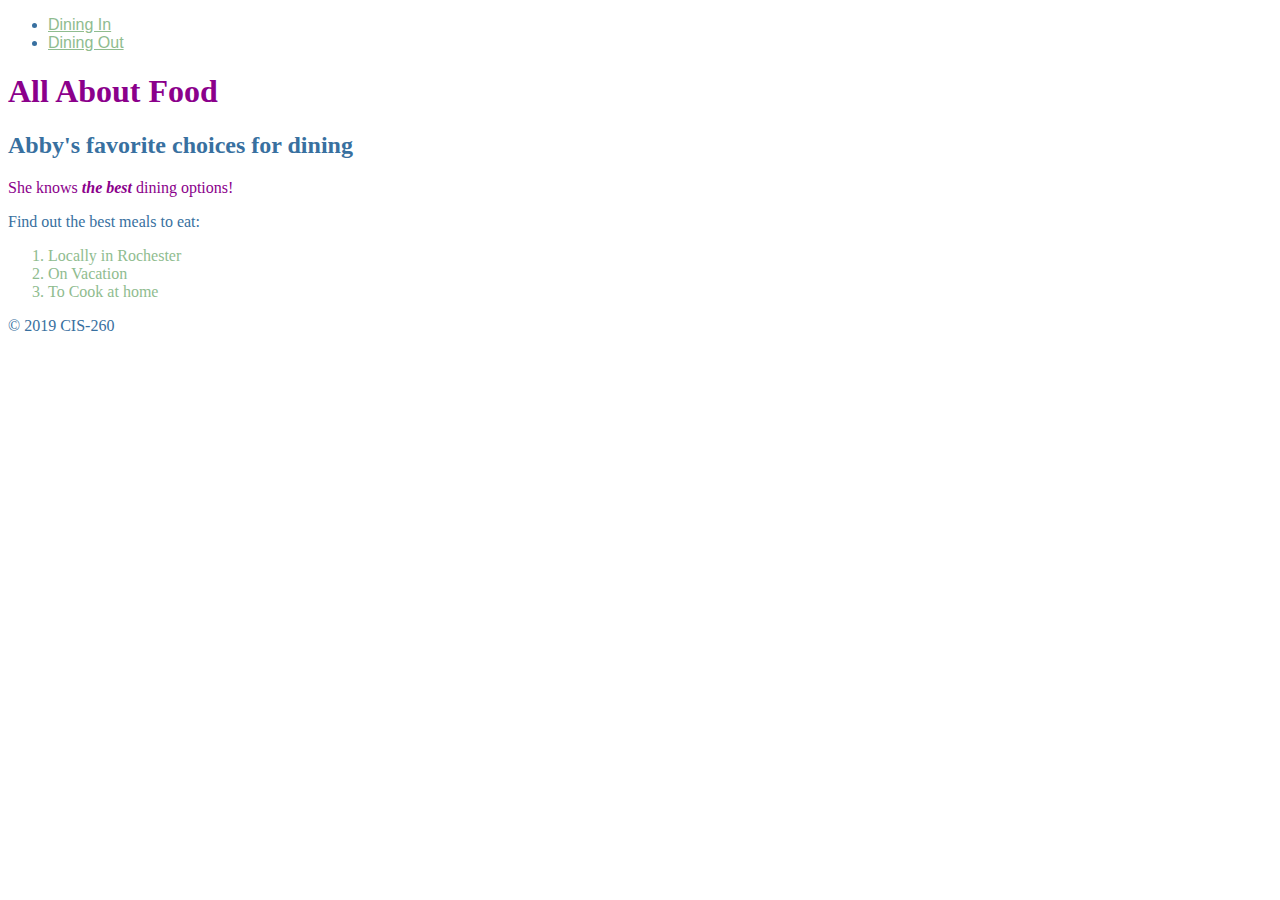
<file: index.html>
<!DOCTYPE html>
<html lang="en">

<head>
    <meta charset="utf-8">
    <title>All About Food</title>
    <link rel="stylesheet" type="text/css" href="css/styles.css">
    
    <style> a{font-family: sans-serif}  </style>
    <style> a{color: darkseagreen} </style>
    
</head>

<body>
    <header>
        <nav>
            <ul>
            <li><a href="diningin.html"> Dining In</a></li> 

           <li><a href="diningout.html"> Dining Out</a>
                </ul>
        </nav>

    </header>


    <main>
        <h1 style="color: darkmagenta"> All About Food </h1> 
         <h2 style="font-family: cursive"  >Abby's favorite choices for dining</h2>
        <p style="color: darkmagenta" >She knows <em> <strong>the best</strong></em> dining options! 
        <p>Find out the best meals to eat: </p>
        <ol style="color: darkseagreen">
            <li>Locally in Rochester</li>
            <li>On Vacation</li>
            <li>To Cook at home</li>
        </ol>

        
    </main>


    <footer>
        <p>&copy; 2019 CIS-260</p>
    </footer>
</body>

</html>
</file>
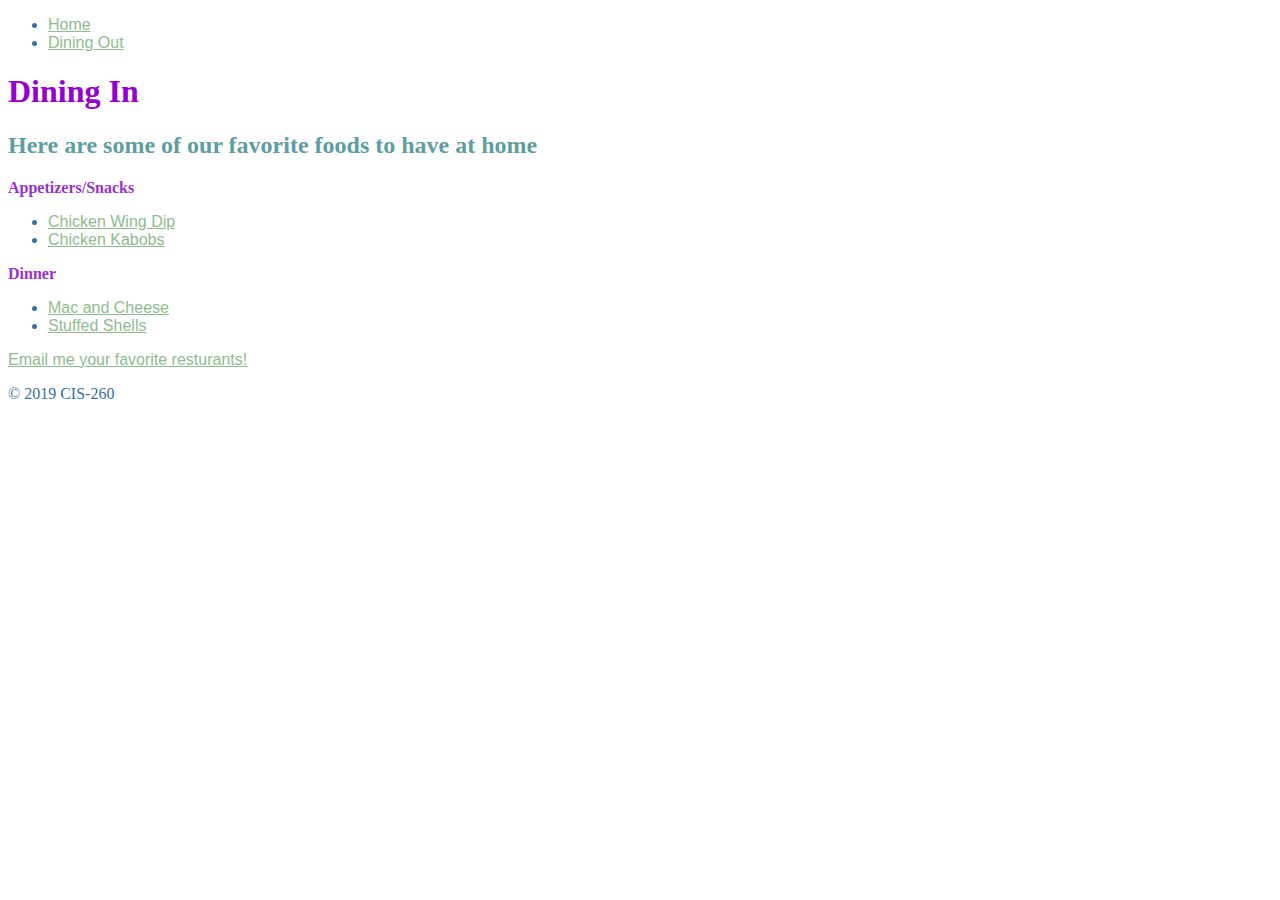
<file: diningin.html>
<!DOCTYPE html>
<html lang="en">

<head>

    <meta charset="utf-8">
    <title>Dining Out</title>
    <link rel="stylesheet" type="text/css" href="css/styles.css">

    <style>
        a {
            font-family: sans-serif;
            color: darkseagreen
        }

    </style>


</head>

<body>
    <header>
        <nav>
            <ul>
                <li><a href="index.html">Home</a></li>
                <li><a href="diningout.html"> Dining Out</a></li>

            </ul>


        </nav>

    </header>


    <main>
        <h1 style="color: darkviolet">Dining In </h1>
        <h2 style="color: cadetblue"> Here are some of our favorite foods to have at home</h2>
        <p>

            <p style="color: darkorchid" > <strong>Appetizers/Snacks</strong> </p>
            <ul>
                <li> <a href="https://www.franksredhot.com/recipes/franks-redhot-buffalo-chicken-dip" target="_blank">Chicken Wing Dip</a></li>

                <li> <a href="https://www.deliciousmeetshealthy.com/grilled-mediterranean-chicken-kebabs/" target="_blank">Chicken Kabobs</a></li>

            </ul>

            <p style="color: darkorchid" ><strong>Dinner</strong></p>
            <ul>
                <li> <a href="https://www.momontimeout.com/best-homemade-baked-mac-and-cheese-recipe/" target="_blank">Mac and Cheese</a></li>

                <li> <a href="https://www.spendwithpennies.com/classic-stuffed-shells-recipe/" target="_blank">Stuffed Shells</a></li>

            </ul>



            <p><a href="mailto:amcmona8@mail.naz.edu">Email me your favorite resturants!</a></p>
    </main>


    <footer>
        <p>&copy; 2019 CIS-260</p>
        </footer>
</file>
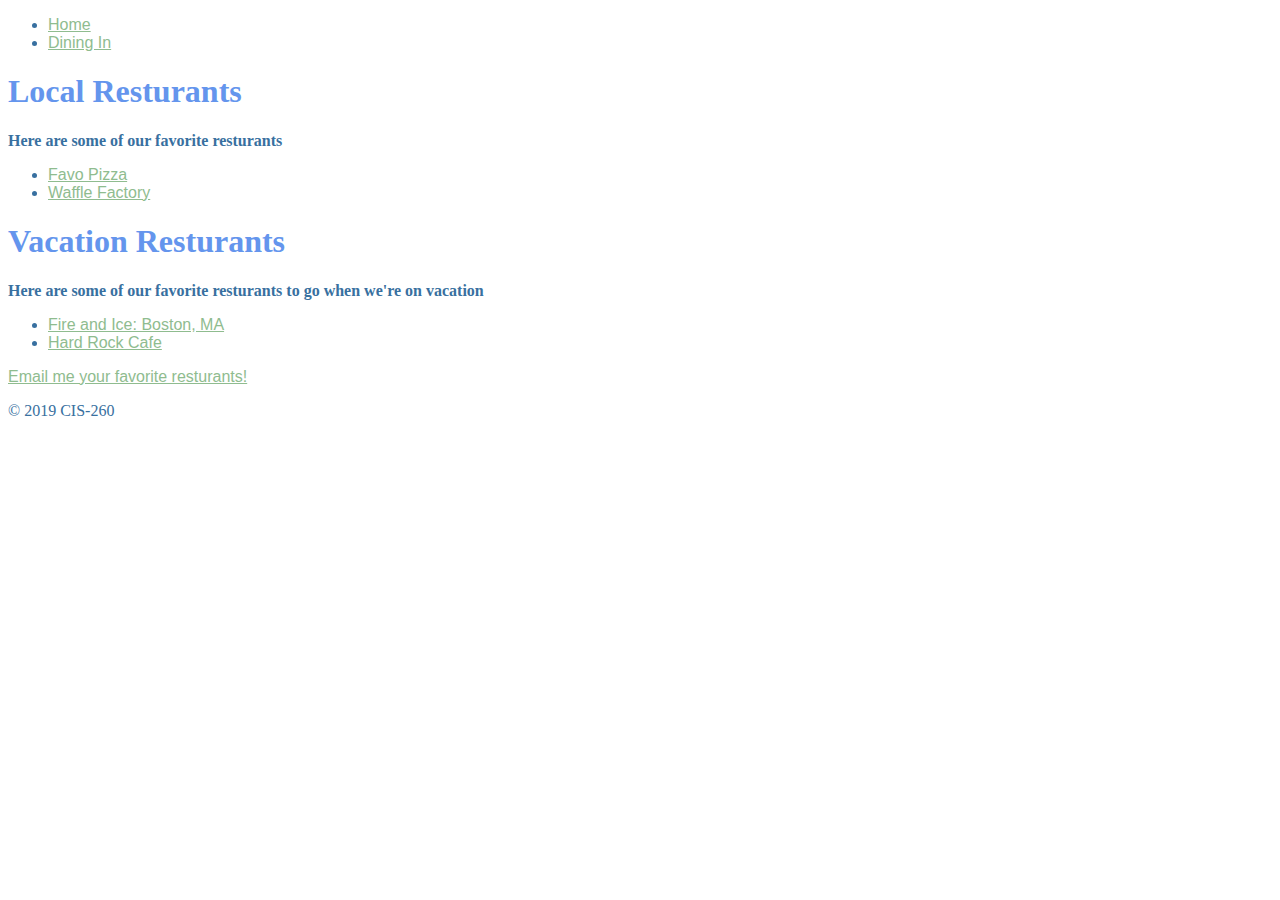
<file: diningout.html>
<!DOCTYPE html>
<html lang="en">

<head>
    <meta charset="utf-8">
    <title>Dining Out</title>
    <link rel="stylesheet" type="text/css" href="css/styles.css">

    <style>
        a {
            font-family: sans-serif;
            color: darkseagreen
        }
    </style>
</head>

<body>
    <header>
        <nav>
            <ul>
                <li><a href="index.html">Home</a></li>
                <li><a href="diningin.html"> Dining In</a></li>
            </ul>


        </nav>

    </header>

    <main>
        <h1 style="color: cornflowerblue">Local Resturants </h1>

        <p> <strong>Here are some of our favorite resturants</strong></p>
        <ul>
            <li> <a href="http://www.pizzeriafavo.com" target="_blank">Favo Pizza</a></li>
            <li> <a href="http://rochesterwaffle.com/" target="_blank">Waffle Factory</a></li>
        </ul>


        <h1 style="color: cornflowerblue">Vacation Resturants </h1>
        <p> <strong>Here are some of our favorite resturants to go when we're on vacation</strong> </p>
        <ul>
            <li> <a href=https://fire-ice.com/locations/boston-ma/ target="_blank">Fire and Ice: Boston, MA</a></li>
            <li> <a href=http://www.hardrock.com target="_blank">Hard Rock Cafe</a></li>
        </ul>
    </main>
    <p style="color: darkcyan"> <a href="mailto:amcmona8@mail.naz.edu">Email me your favorite resturants!</a> </p>

    <footer>
        <p>&copy; 2019 CIS-260</p>
    </footer>
</body>

</html>
</file>
<file: css/styles.css>
html {
    color: #3870a0
}

<style > a {
    font-family: cursive;
    color: coral

}
</file>
